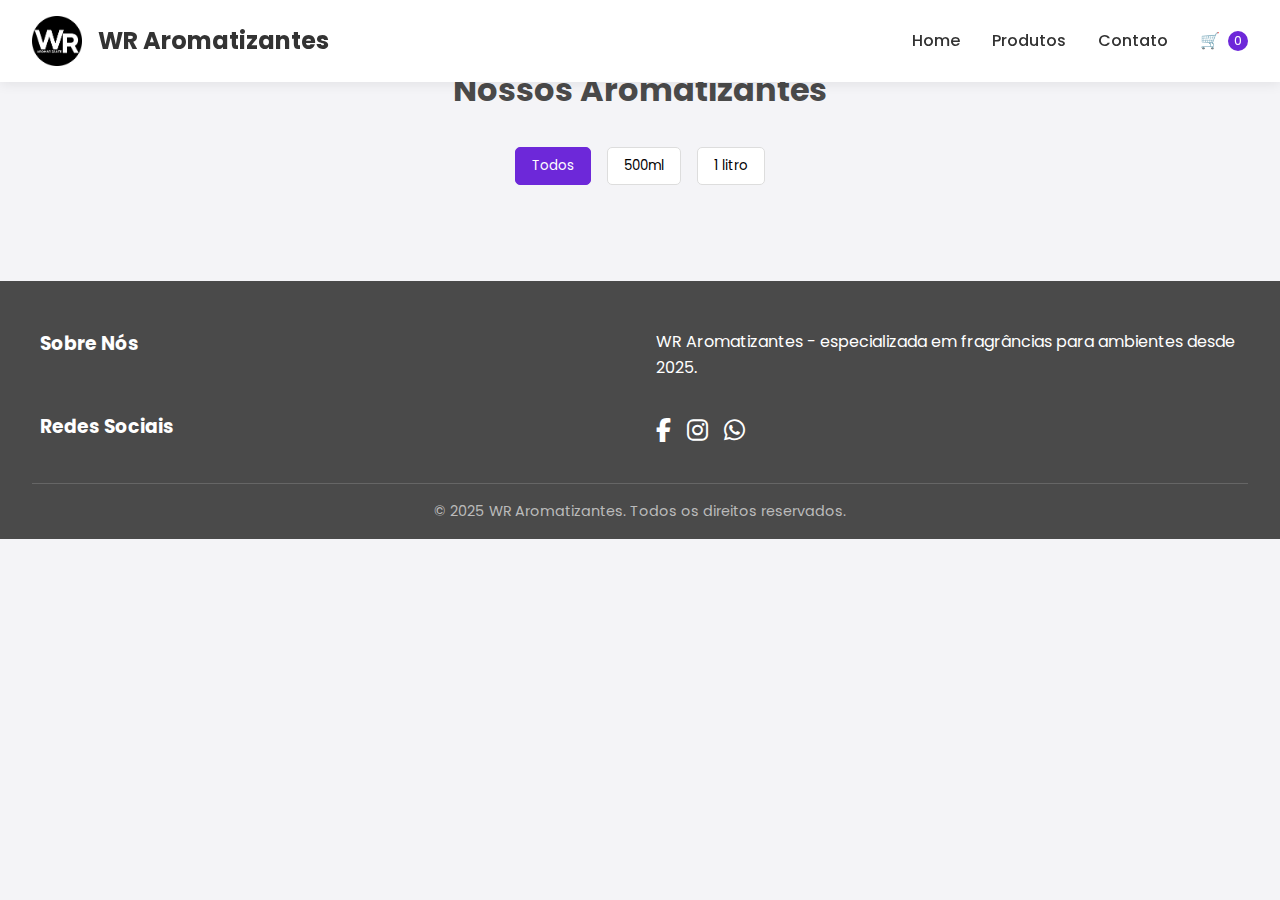
<file: index.html>
<!DOCTYPE html>
<html lang="pt-BR">

<head>
  <meta charset="UTF-8">
  <meta name="viewport" content="width=device-width, initial-scale=1.0">
  <title>WR Aromatizantes</title>
  <link rel="stylesheet" href="style.css">
  <link href="https://fonts.googleapis.com/css2?family=Poppins:wght@400;600&display=swap" rel="stylesheet">
  <link rel="stylesheet" href="https://cdnjs.cloudflare.com/ajax/libs/font-awesome/6.5.0/css/all.min.css">

</head>

<body>
  <header>
    <div class="logo">
      <img src="assets/Logo.png" alt="Logo">
      <h1>WR Aromatizantes</h1>
    </div>
    <nav>
      <ul>
        <li><a href="#home" id="home-link">Home</a></li>
        <li><a href="#produtos">Produtos</a></li>
        <li><a href="#contato">Contato</a></li>
        <li id="cart-btn">
          🛒 <span id="cart-count">0</span>
        </li>
      </ul>
    </nav>
  </header>

  <section class="produtos-section" id="produtos">
    <h2>Nossos Aromatizantes</h2>
    <div class="filtros">
      <button class="filtro-btn active" data-categoria="todos">Todos</button>
      <button class="filtro-btn" data-categoria="500ml">500ml</button>
      <button class="filtro-btn" data-categoria="1 litro">1 litro</button>
    </div>

    <div class="produtos-container" id="produtos-container">
      <!-- Produtos renderizados dinamicamente -->
    </div>
  </section>

  <!-- Carrinho Modal -->
  <div class="cart-modal" id="cart-modal">
    <div class="cart-content">
      <h2>Seu Carrinho</h2>
      <div class="cart-items" id="cart-items"></div>
      <div class="cart-summary">
        <h3>Resumo</h3>
        <p>Total: <span id="total">R$ 0,00</span></p>
      </div>
      <input type="text" id="address" class="address-input" placeholder="Digite seu endereço de entrega">
      <p class="address-warn" id="address-warn">Digite o endereço para finalizar</p>
      <div class="cart-actions">
        <button class="btn" id="checkout-btn">Finalizar Pedido</button>
        <button class="btn btn-close" onclick="toggleCarrinho()">Fechar</button>
      </div>
    </div>
  </div>

  <footer id="contato">
    <div class="footer-content">
      <h3>Sobre Nós</h3>
      <p>WR Aromatizantes - especializada em fragrâncias para ambientes desde 2025.</p>
    </div>

    <div class="footer-content">
      <h3>Redes Sociais</h3>
      <div class="social-icons">
        <a href="#"><i class="fab fa-facebook-f"></i></a>
        <a href="#"><i class="fab fa-instagram"></i></a>
        <a href="#"><i class="fab fa-whatsapp"></i></a>
      </div>
    </div>

    <div class="footer-bottom">
      <p>&copy; 2025 WR Aromatizantes. Todos os direitos reservados.</p>
    </div>
  </footer>


  <script>
    const produtos = JSON.parse(localStorage.getItem("produtos")) || [];
    let carrinho = [];
    const container = document.getElementById("produtos-container");
    const cartItems = document.getElementById("cart-items");
    const cartCount = document.getElementById("cart-count");
    const total = document.getElementById("total");

    function renderProdutos(filtro = "todos") {
      container.innerHTML = "";
      // Filtra por volume e por ativo
      const filtrados = produtos.filter(p => (p.ativo !== false)); // só ativos
      const filtradosPorVolume = filtro === "todos" ? filtrados : filtrados.filter(p => p.volume === filtro);

      filtradosPorVolume.forEach((p, index) => {
        const card = document.createElement("div");
        card.className = "produto-card";
        card.dataset.categoria = p.volume;
        card.innerHTML = `
      <img src="${p.imagem}" class="produto-img" alt="${p.nome}" />
      <div class="produto-info">
        <h3>${p.nome}</h3>
        <p>${p.descricao}</p>
        <span class="preco">R$ ${parseFloat(p.preco).toFixed(2)}</span>
        <button class="add-carrinho" onclick="adicionarCarrinho('${p.nome}')">Adicionar ao carrinho</button>
      </div>
    `;
        container.appendChild(card);
      });
    }



    function adicionarCarrinho(nome) {
      const item = produtos.find(p => p.nome === nome);
      if (!item) return;

      const existente = carrinho.find(p => p.nome === item.nome);
      if (existente) {
        existente.qtd++;
      } else {
        carrinho.push({ ...item, qtd: 1 });
      }
      atualizarCarrinho();
    }



    function atualizarCarrinho() {
      cartItems.innerHTML = "";
      let totalCompra = 0;
      carrinho.forEach((item, i) => {
        totalCompra += item.preco * item.qtd;
        const div = document.createElement("div");
        div.className = "cart-item";
        div.innerHTML = `
          <div class="cart-item-info">
            <img src="${item.imagem}" class="cart-item-img" />
            <div class="cart-item-details">
              <div class="cart-item-name">${item.nome}</div>
              <div class="cart-item-price">R$ ${item.preco.toFixed(2)}</div>
              <div class="cart-item-quantity">
                <button class="quantity-btn" onclick="alterarQtd(${i}, -1)">-</button>
                ${item.qtd}
                <button class="quantity-btn" onclick="alterarQtd(${i}, 1)">+</button>
              </div>
            </div>
            <div class="remove-item" onclick="removerItem(${i})">🗑️</div>
          </div>
        `;
        cartItems.appendChild(div);
      });
      total.textContent = `R$ ${totalCompra.toFixed(2)}`;
      cartCount.textContent = carrinho.reduce((s, i) => s + i.qtd, 0);
    }

    function alterarQtd(i, qtd) {
      carrinho[i].qtd += qtd;
      if (carrinho[i].qtd <= 0) carrinho.splice(i, 1);
      atualizarCarrinho();
    }

    function removerItem(i) {
      carrinho.splice(i, 1);
      atualizarCarrinho();
    }

    function toggleCarrinho() {
      const modal = document.getElementById("cart-modal");
      if (modal.style.display === "flex") {
        modal.style.display = "none";
      } else {
        modal.style.display = "flex";
      }
    }



    document.getElementById("cart-btn").addEventListener("click", toggleCarrinho);

    document.getElementById("checkout-btn").addEventListener("click", () => {
  const endereco = document.getElementById("address").value.trim();
  const aviso = document.getElementById("address-warn");

  if (!endereco) {
    aviso.style.display = "block";
    return;
  }

  aviso.style.display = "none";

  // calcula o total dos produtos
  const totalItens = carrinho.reduce((acc, p) => acc + p.preco * p.qtd, 0);

  // lógica de frete
  let frete = totalItens >= 100 ? 0 : 15.00;
  const totalComFrete = totalItens + frete;

  // monta a mensagem
  let msg = "🛒 *Pedido WR Aromatizantes*%0A";
  carrinho.forEach(p => {
    msg += `${p.qtd}x ${p.nome} - R$ ${p.preco.toFixed(2)}%0A`;
  });

  msg += `%0AFrete: ${frete === 0 ? "Grátis" : `R$ ${frete.toFixed(2)}`}`;
  msg += `%0ATotal (produtos + frete): R$ ${totalComFrete.toFixed(2)}`;
  msg += `%0AEndereço de entrega: ${endereco}`;

  // abre o WhatsApp
  const url = `https://wa.me/5588999049636?text=${msg}`;
  window.open(url, "_blank");
});


    document.querySelectorAll('.filtro-btn').forEach(btn => {
      btn.addEventListener('click', () => {
        const categoria = btn.dataset.categoria;
        document.querySelectorAll('.filtro-btn').forEach(b => b.classList.remove('active'));
        btn.classList.add('active');
        renderProdutos(categoria);
      });
    });

    document.getElementById("home-link").addEventListener("click", e => {
      e.preventDefault();
      window.scrollTo({ top: 0, behavior: "smooth" });
    });


    renderProdutos();
  </script>
</body>

</html>
</file>
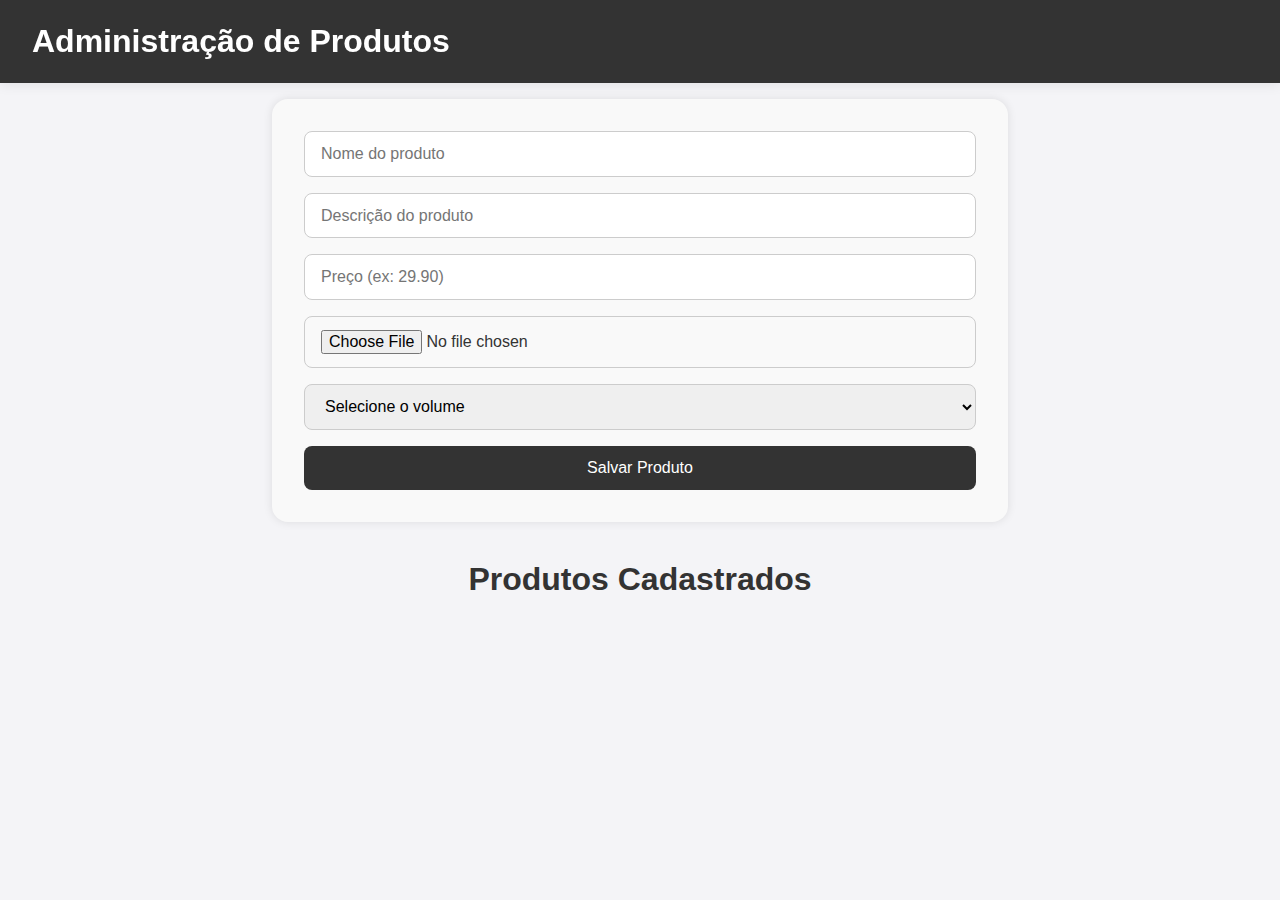
<file: admin.html>
<!DOCTYPE html>
<html lang="pt-BR">
<head>
  <meta charset="UTF-8" />
  <title>Admin - Aromatizantes</title>
  <meta name="viewport" content="width=device-width, initial-scale=1.0" />
  <link rel="stylesheet" href="style.css" />
  <style>
    main {
      max-width: 800px;
      margin: 0 auto;
      padding: 2rem;
    }

    h2 {
      margin-bottom: 1rem;
      text-align: center;
      font-size: 2rem;
      color: #333;
    }

    form {
      background-color: #f9f9f9;
      padding: 2rem;
      border-radius: 1rem;
      box-shadow: 0 0 10px rgba(0,0,0,0.1);
      display: grid;
      gap: 1rem;
      margin-bottom: 2rem;
    }

    form input, form select {
      padding: 0.8rem 1rem;
      border: 1px solid #ccc;
      border-radius: 0.5rem;
      font-size: 1rem;
      width: 100%;
    }

    form button {
      padding: 0.8rem;
      font-size: 1rem;
      background-color: #333;
      color: white;
      border: none;
      border-radius: 0.5rem;
      cursor: pointer;
      transition: background 0.2s ease;
    }

    form button:hover {
      background-color: #555;
    }

    .produtos-container {
      display: grid;
      grid-template-columns: repeat(auto-fit, minmax(250px, 1fr));
      gap: 1.5rem;
    }

    .produto-card {
      background: white;
      border-radius: 1rem;
      box-shadow: 0 0 8px rgba(0,0,0,0.1);
      overflow: hidden;
      display: flex;
      flex-direction: column;
      justify-content: space-between;
    }

    .produto-img {
      width: 100%;
      height: 200px;
      object-fit: cover;
      border-bottom: 1px solid #eee;
    }

    .produto-info {
      padding: 1rem;
    }

    .produto-info h3 {
      margin-bottom: 0.5rem;
      font-size: 1.2rem;
    }

    .produto-info p {
      color: #666;
      font-size: 0.95rem;
      margin-bottom: 0.5rem;
    }

    .produto-info .preco {
      font-weight: bold;
      color: #333;
    }

    .produto-info button {
      margin-top: 0.5rem;
      background-color: #c0392b;
      color: white;
      border: none;
      padding: 0.5rem;
      width: 100%;
      border-radius: 0.5rem;
      cursor: pointer;
      transition: background 0.2s;
    }

    .produto-info button:hover {
      background-color: #e74c3c;
    }

    header {
      padding: 1rem 2rem;
      background-color: #333;
      color: white;
      text-align: center;
    }

    header h1 {
      margin: 0;
    }
  </style>
</head>
<body>
  <header>
    <h1>Administração de Produtos</h1>
  </header>

  <main>
    <h2>Cadastrar Novo Produto</h2>
    <form id="form-produto">
      <input type="text" id="nome" placeholder="Nome do produto" required />
      <input type="text" id="descricao" placeholder="Descrição do produto" required />
      <input type="number" id="preco" placeholder="Preço (ex: 29.90)" step="0.01" required />
      <input type="file" id="imagem" accept="image/*" required />

      <select id="volume" required>
        <option value="">Selecione o volume</option>
        <option value="500ml">500ml</option>
        <option value="1 litro">1 litro</option>
      </select>
      <button type="submit">Salvar Produto</button>
    </form>

    <h2>Produtos Cadastrados</h2>
    <div class="produtos-container" id="lista-admin"></div>
  </main>

  <script>
  const form = document.getElementById("form-produto");
  const lista = document.getElementById("lista-admin");
  let produtos = JSON.parse(localStorage.getItem("produtos")) || [];

  function salvarProdutos() {
    localStorage.setItem("produtos", JSON.stringify(produtos));
    renderLista();
  }

  function renderLista() {
    lista.innerHTML = "";
    produtos.forEach((p, i) => {
      const card = document.createElement("div");
      card.className = "produto-card";
      const ativoLabel = p.ativo === false ? '<span style="color: red;">(Oculto)</span>' : '';
      card.innerHTML = `
        <img src="${p.imagem}" class="produto-img" />
        <div class="produto-info">
          <h3>${p.nome} ${ativoLabel}</h3>
          <p>${p.descricao}</p>
          <span class="preco">R$ ${parseFloat(p.preco).toFixed(2)} - ${p.volume}</span>
          <button onclick="remover(${i})">Remover</button>
          <button onclick="editar(${i})">Editar</button>
          <button onclick="alternarVisibilidade(${i})">${p.ativo === false ? 'Mostrar' : 'Ocultar'}</button>
        </div>
      `;
      lista.appendChild(card);
    });
  }

  function remover(i) {
    if (confirm("Tem certeza que deseja remover este produto?")) {
      produtos.splice(i, 1);
      salvarProdutos();
    }
  }

  function editar(i) {
    const p = produtos[i];
    const novoNome = prompt("Editar nome do produto:", p.nome);
    if (novoNome !== null) p.nome = novoNome.trim();

    const novaDescricao = prompt("Editar descrição:", p.descricao);
    if (novaDescricao !== null) p.descricao = novaDescricao.trim();

    const novoPreco = prompt("Editar preço:", p.preco);
    if (novoPreco !== null && !isNaN(parseFloat(novoPreco))) {
      p.preco = parseFloat(novoPreco);
    }

    const novoVolume = prompt("Editar volume:", p.volume);
    if (novoVolume !== null) p.volume = novoVolume.trim();

    salvarProdutos();
  }

  function alternarVisibilidade(i) {
    produtos[i].ativo = produtos[i].ativo === false ? true : false;
    salvarProdutos();
  }

  form.addEventListener("submit", e => {
    e.preventDefault();
    const arquivo = form.imagem.files[0];

    if (!arquivo) {
      alert("Por favor, selecione uma imagem.");
      return;
    }

    const reader = new FileReader();
    reader.onload = function(evento) {
      const novo = {
        nome: form.nome.value.trim(),
        descricao: form.descricao.value.trim(),
        preco: parseFloat(form.preco.value),
        imagem: evento.target.result, // base64 da imagem
        volume: form.volume.value,
        ativo: true // padrão é visível
      };

      produtos.push(novo);
      salvarProdutos();
      form.reset();
    };

    reader.readAsDataURL(arquivo);
  });

  renderLista();
</script>
</file>
<file: style.css>
/* Estilos gerais */
* {
    margin: 0;
    padding: 0;
    box-sizing: border-box;
    font-family: 'Poppins', sans-serif;
}

body {
    background-color: #f9f9f9;
    color: #333;
    line-height: 1.6;
}

/* Header */
header {
    background-color: #fff;
    box-shadow: 0 2px 10px rgba(0, 0, 0, 0.1);
    position: fixed;
    width: 100%;
    top: 0;
    z-index: 1000;
    padding: 1rem 2rem;
    display: flex;
    justify-content: space-between;
    align-items: center;
}

.logo {
    display: flex;
    align-items: center;
    gap: 1rem;
}

.logo img {
    height: 50px;
}

.logo h1 {
    font-size: 1.5rem;
    color: #4a4a4a;
}

nav ul {
    display: flex;
    list-style: none;
    gap: 2rem;
}

nav a {
    text-decoration: none;
    color: #4a4a4a;
    font-weight: 500;
    transition: color 0.3s;
}

nav a:hover {
    color: #6d28d9;
}

#cart-btn {
    display: flex;
    align-items: center;
    gap: 0.5rem;
}

#cart-count {
    background-color: #6d28d9;
    color: white;
    border-radius: 50%;
    width: 20px;
    height: 20px;
    display: flex;
    justify-content: center;
    align-items: center;
    font-size: 0.8rem;
}

/* Banner Slider */
.banner-slider {
    margin-top: 70px;
    position: relative;
    height: 70vh;
    overflow: hidden;
}

.banner-slider .swiper {
    width: 100%;
    height: 100%;
}

.banner-slider .swiper-slide {
    position: relative;
    text-align: center;
    display: flex;
    justify-content: center;
    align-items: center;
}

.banner-slider .swiper-slide img {
    display: block;
    width: 100%;
    height: 100%;
    object-fit: cover;
}

.slide-content {
    position: absolute;
    max-width: 800px;
    padding: 2rem;
    color: white;
    text-align: center;
    z-index: 10;
}

.slide-content h2 {
    font-size: 3rem;
    margin-bottom: 1rem;
    text-shadow: 2px 2px 4px rgba(0, 0, 0, 0.5);
}

.slide-content p {
    font-size: 1.5rem;
    margin-bottom: 2rem;
    text-shadow: 1px 1px 2px rgba(0, 0, 0, 0.5);
}

.banner-slider .swiper-pagination-bullet {
    width: 12px;
    height: 12px;
    background: white;
    opacity: 0.7;
}

.banner-slider .swiper-pagination-bullet-active {
    background: #6d28d9;
    opacity: 1;
}

.banner-slider .swiper-button-prev,
.banner-slider .swiper-button-next {
    color: white;
    background: rgba(0, 0, 0, 0.3);
    width: 50px;
    height: 50px;
    border-radius: 50%;
    transition: all 0.3s;
}

.banner-slider .swiper-button-prev:hover,
.banner-slider .swiper-button-next:hover {
    background: rgba(109, 40, 217, 0.8);
}

.banner-slider .swiper-button-prev::after,
.banner-slider .swiper-button-next::after {
    font-size: 1.5rem;
    font-weight: bold;
}

/* Hero Section (Se estiver usando) */
.hero {
    background: linear-gradient(rgba(0, 0, 0, 0.5), rgba(0, 0, 0, 0.5)), url('./assets/hero-bg.jpg');
    background-size: cover;
    background-position: center;
    height: 80vh;
    display: flex;
    align-items: center;
    justify-content: center;
    text-align: center;
    color: white;
}

.hero-content {
    max-width: 800px;
    padding: 2rem;
}

.hero h2 {
    font-size: 3rem;
    margin-bottom: 1rem;
}

.hero p {
    font-size: 1.2rem;
    margin-bottom: 2rem;
}

.btn {
    background-color: #6d28d9;
    color: white;
    padding: 0.8rem 1.5rem;
    border: none;
    border-radius: 5px;
    font-size: 1rem;
    cursor: pointer;
    transition: background-color 0.3s;
    text-decoration: none;
    display: inline-block;
}

.btn:hover {
    background-color: #5b21b6;
}

/* Seções de Conteúdo */
.produtos-section {
    padding: 4rem 2rem;
    max-width: 1200px;
    margin: 0 auto;
}

.produtos-section h2 {
    text-align: center;
    font-size: 2rem;
    margin-bottom: 2rem;
    color: #4a4a4a;
}

/* Filtros de Produtos */
.filtros {
    display: flex;
    justify-content: center;
    gap: 1rem;
    margin-bottom: 2rem;
}

.filtro-btn {
    padding: 0.5rem 1rem;
    border: 1px solid #ddd;
    background-color: white;
    border-radius: 5px;
    cursor: pointer;
    transition: all 0.3s;
}

.filtro-btn.active {
    background-color: #6d28d9;
    color: white;
    border-color: #6d28d9;
}

.filtro-btn:hover {
    border-color: #6d28d9;
}

/* Container de Produtos */
.produtos-container {
    display: grid;
    grid-template-columns: repeat(auto-fill, minmax(300px, 1fr));
    gap: 2rem;
}

.produto-card {
    background-color: white;
    border-radius: 10px;
    overflow: hidden;
    box-shadow: 0 2px 10px rgba(0, 0, 0, 0.1);
    transition: transform 0.3s;
}

.produto-card:hover {
    transform: translateY(-5px);
}

.produto-img {
    width: 100%;
    height: 200px;
    object-fit: cover;
}

.produto-info {
    padding: 1.5rem;
}

.produto-info h3 {
    font-size: 1.2rem;
    margin-bottom: 0.5rem;
    color: #4a4a4a;
}

.produto-info p {
    color: #666;
    margin-bottom: 1rem;
    font-size: 0.9rem;
}

.preco {
    display: block;
    font-size: 1.2rem;
    font-weight: bold;
    color: #6d28d9;
    margin-bottom: 1rem;
}

.add-carrinho {
    width: 100%;
    padding: 0.8rem;
    background-color: #6d28d9;
    color: white;
    border: none;
    border-radius: 5px;
    cursor: pointer;
    transition: background-color 0.3s;
}

.add-carrinho:hover {
    background-color: #5b21b6;
}

/* Footer */
footer {
    background-color: #4a4a4a;
    color: white;
    padding: 3rem 2rem 1rem;
}

.footer-content {
    max-width: 1200px;
    margin: 0 auto;
    display: grid;
    grid-template-columns: repeat(auto-fit, minmax(300px, 1fr));
    gap: 2rem;
    margin-bottom: 2rem;
}

.footer-section h3 {
    font-size: 1.2rem;
    margin-bottom: 1rem;
    color: #ddd;
}

.footer-section p {
    margin-bottom: 0.5rem;
    color: #bbb;
}

.social-icons {
    display: flex;
    gap: 1rem;
}

.social-icons a {
    color: white;
    font-size: 1.5rem;
    transition: color 0.3s;
}

.social-icons a:hover {
    color: #6d28d9;
}

.footer-bottom {
    text-align: center;
    padding-top: 1rem;
    border-top: 1px solid #666;
    color: #bbb;
    font-size: 0.9rem;
}

/* Toastify personalização */
.toastify {
    font-family: 'Poppins', sans-serif;
    border-radius: 5px;
}

/* Responsividade */
@media (max-width: 768px) {
    header {
        flex-direction: column;
        padding: 1rem;
    }

    nav ul {
        margin-top: 1rem;
        gap: 1rem;
    }

    .banner-slider {
        height: 50vh;
    }

    .slide-content h2 {
        font-size: 2rem;
    }

    .slide-content p {
        font-size: 1.2rem;
    }

    .hero h2 {
        font-size: 2rem;
    }

    .produtos-container {
        grid-template-columns: 1fr;
    }

    .footer-content {
        grid-template-columns: 1fr;
    }
}

@media (max-width: 480px) {
    .banner-slider {
        height: 40vh;
    }

    .slide-content h2 {
        font-size: 1.5rem;
    }

    .slide-content p {
        font-size: 1rem;
    }

    .banner-slider .swiper-button-prev,
    .banner-slider .swiper-button-next {
        display: none;
    }

    .indisponivel-msg {
        color: red;
        font-weight: bold;
        margin-top: 10px;
    }
}




















body {
    background-color: #f4f4f7;
    color: #333;
    line-height: 1.6;
}

/* Header */
header {
    background-color: #ffffff;
    box-shadow: 0 2px 12px rgba(0, 0, 0, 0.08);
    position: fixed;
    width: 100%;
    top: 0;
    z-index: 1000;
    padding: 1rem 2rem;
    display: flex;
    justify-content: space-between;
    align-items: center;
}

.logo {
    display: flex;
    align-items: center;
    gap: 1rem;
}

.logo img {
    height: 50px;
}

.logo h1 {
    font-size: 1.5rem;
    color: #333;
}

nav ul {
    display: flex;
    list-style: none;
    gap: 2rem;
}

nav a {
    text-decoration: none;
    color: #333;
    font-weight: 500;
    transition: color 0.3s;
}

nav a:hover {
    color: #6d28d9;
}

#cart-btn {
    display: flex;
    align-items: center;
    gap: 0.5rem;
}

#cart-count {
    background-color: #6d28d9;
    color: white;
    border-radius: 50%;
    width: 20px;
    height: 20px;
    display: flex;
    justify-content: center;
    align-items: center;
    font-size: 0.8rem;
}

/* Modal Carrinho */
.cart-modal {
    position: fixed;
    top: 0;
    left: 0;
    width: 100%;
    height: 100%;
    background-color: rgba(0, 0, 0, 0.4);
    display: none;
    justify-content: center;
    align-items: center;
    z-index: 2000;
}

.cart-content {
    background-color: #ffffff;
    border-radius: 12px;
    width: 90%;
    max-width: 600px;
    max-height: 90vh;
    overflow-y: auto;
    padding: 2rem;
    box-shadow: 0 12px 30px rgba(0, 0, 0, 0.15);
    position: relative;
}

.cart-content h2 {
    margin-bottom: 1.5rem;
    color: #333;
    font-size: 1.8rem;
    text-align: center;
}

.cart-items {
    margin-bottom: 1.5rem;
    max-height: 300px;
    overflow-y: auto;
}

.cart-item {
    background-color: #f8f8fa;
    border-radius: 10px;
    padding: 1rem;
    margin-bottom: 1rem;
    box-shadow: 0 2px 8px rgba(0, 0, 0, 0.05);
    display: flex;
    align-items: center;
    gap: 1rem;
}

.cart-item img {
    width: 60px;
    height: 60px;
    object-fit: cover;
    border-radius: 8px;
}

.item-info {
    flex-grow: 1;
    display: flex;
    flex-direction: column;
    gap: 0.3rem;
}

.cart-summary {
    background-color: #f0f0f4;
    padding: 1rem;
    border-radius: 8px;
    margin-bottom: 1rem;
}

.cart-summary h3 {
    margin-bottom: 0.5rem;
    font-size: 1.1rem;
    color: #555;
}

.cart-summary p {
    display: flex;
    justify-content: space-between;
    margin-bottom: 0.5rem;
    color: #444;
}

.total {
    font-weight: bold;
    font-size: 1.2rem;
    border-top: 1px solid #ccc;
    padding-top: 0.5rem;
    margin-top: 0.5rem;
    color: #222;
}

.address-input {
    width: 100%;
    padding: 0.8rem;
    border: 1px solid #ccc;
    border-radius: 8px;
    margin-top: 1rem;
    font-size: 1rem;
}

.address-warn {
    color: #e63946;
    font-size: 0.85rem;
    margin-top: 0.3rem;
    display: none;
}

.cart-actions {
    display: flex;
    justify-content: space-between;
    gap: 1rem;
    margin-top: 1rem;
}

.btn-close {
    background-color: #ddd;
    color: #333;
    padding: 0.8rem 1.5rem;
    border: none;
    border-radius: 8px;
    font-size: 1rem;
    cursor: pointer;
}

.btn-close:hover {
    background-color: #ccc;
}

#checkout-btn {
    flex: 1;
    background: linear-gradient(90deg, #4caf50, #81c784);
    color: white;
    padding: 0.8rem 1.5rem;
    border: none;
    border-radius: 8px;
    font-size: 1rem;
    cursor: pointer;
    transition: background 0.3s ease;
}

#checkout-btn:hover {
    background: linear-gradient(90deg, #43a047, #66bb6a);
}

.quantidade-controls {
    display: flex;
    align-items: center;
    gap: 6px;
    background: #e0e0e0;
    padding: 4px 10px;
    border-radius: 8px;
}

.quantidade-btn {
    background-color: #ffffff;
    border: 1px solid #ccc;
    padding: 4px 10px;
    font-size: 16px;
    cursor: pointer;
    border-radius: 6px;
    transition: all 0.2s ease;
}

.quantidade-btn:hover {
    background-color: #f0f0f0;
    border-color: #999;
}

.carrinho-vazio {
    text-align: center;
    color: #666;
    padding: 2rem 0;
    font-size: 1rem;
}

/* Toastify */
.toastify {
    font-family: 'Poppins', sans-serif;
    border-radius: 6px;
    font-size: 0.95rem;
}

/* Responsivo */
@media (max-width: 768px) {
    .cart-content {
        padding: 1rem;
    }

    .cart-item {
        flex-direction: column;
        align-items: flex-start;
    }

    .cart-actions {
        flex-direction: column;
    }
}
</file>
